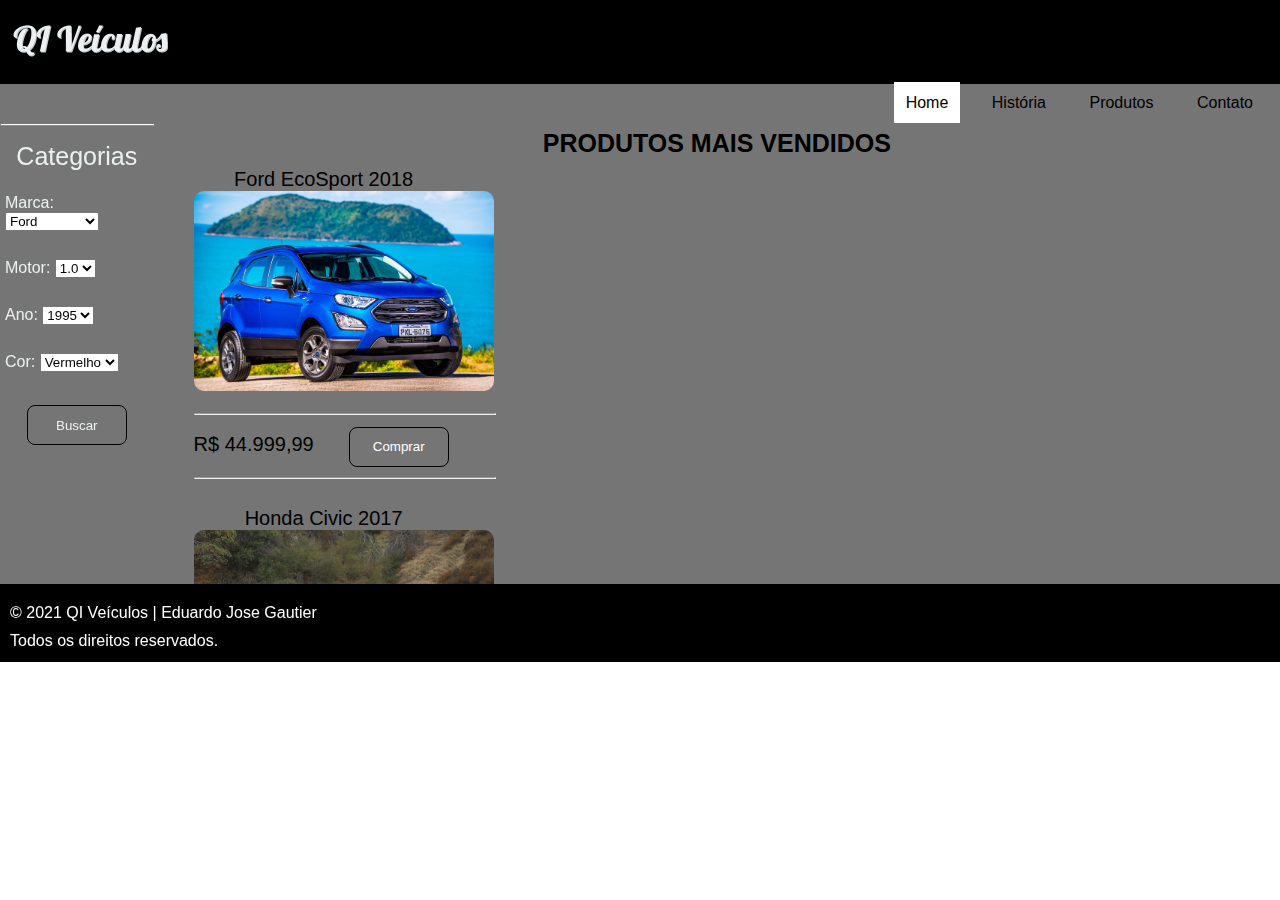
<file: index.html>
<!DOCTYPE html>
<html lang="pt-br">
	<head>
		<meta charset="UTF-8">
		<title>QI Veículos</title>
		<link rel="stylesheet" type="text/css" href="css/style.css">
		<link rel="shortcut icon" href="imagens/favicon.ico" type="image/x-icon">
	</head>
	<body>
		<header>
			<a href="index.html"><img src="imagens/logo.png" class="logo"></a>
		</header>
		<div class="menu">
			<nav>
				<ul>
					<li><a href="index.html" id="link-ativo">Home</a></li>
					<li><a href="historia.html">História</a></li>
					<li><a href="produtos.html">Produtos</a></li>
					<li><a href="contato.html">Contato</a></li>
				</ul>
			</nav>
		</div>
		<div class="conteudo">
			<h1>PRODUTOS MAIS VENDIDOS</h1>
			<div class="produtos">
				<div class="produto1">
					<ul>
						<li class="titulo-produto">Ford EcoSport 2018</li>
						<li><img src="imagens/produto1.jpg" class="imagem-produto"></li><br/>
						<hr/><br/>
						<li class="preco-produto">R$ 44.999,99<button class="btn" id="comprar">Comprar</button></li><br>
						<hr/>
					</ul>
				</div><br>
				<div class="produto2">
					<ul>
						<li class="titulo-produto">Honda Civic 2017</li>
						<li><img src="imagens/produto2.jpg" class="imagem-produto"></li><br/>
						<hr/><br/>
						<li class="preco-produto">R$ 54.999,99<button class="btn" id="comprar">Comprar</button></li><br/>
						<hr/><br/>
					</ul>
				</div>
			</div>
		</div>
		<div class="categorias">
			<br/><p class="titulo-categorias">Categorias</p><br/>
			<p class="texto-categorias">Marca:
			<select>
				<option>Ford</option>
				<option>Fiat</option>
				<option>Volkswagen</option>
				<option>Renault</option>
				<option>Honda</option>
			</select>
			</p>
			<br/>
			<p class="texto-categorias">Motor: 
			<select>
				<option>1.0</option>
				<option>1.4</option>
				<option>1.6</option>
				<option>2.0</option>
			</select>
			</p>
			<br/>
			<p class="texto-categorias">Ano:
			<select>
				<option>1995</option>
				<option>1996</option>
				<option>2000</option>
				<option>2018</option>
			</select>
			</p>
			<br/>
			<p class="texto-categorias">Cor:
			<select>
				<option>Vermelho</option>
				<option>Preto</option>
				<option>Branco</option>
				<option>Azul</option>
			</select>
			</p>
			<br/>
			<button class="btn" id="buscar">Buscar</button>
		</div>
		<footer>
			<p class="copyright">© 2021 QI Veículos | Eduardo Jose Gautier
			<p class="copyright-2">Todos os direitos reservados.</p>
			</p>
		</footer>
	</body>
</html>
</file>
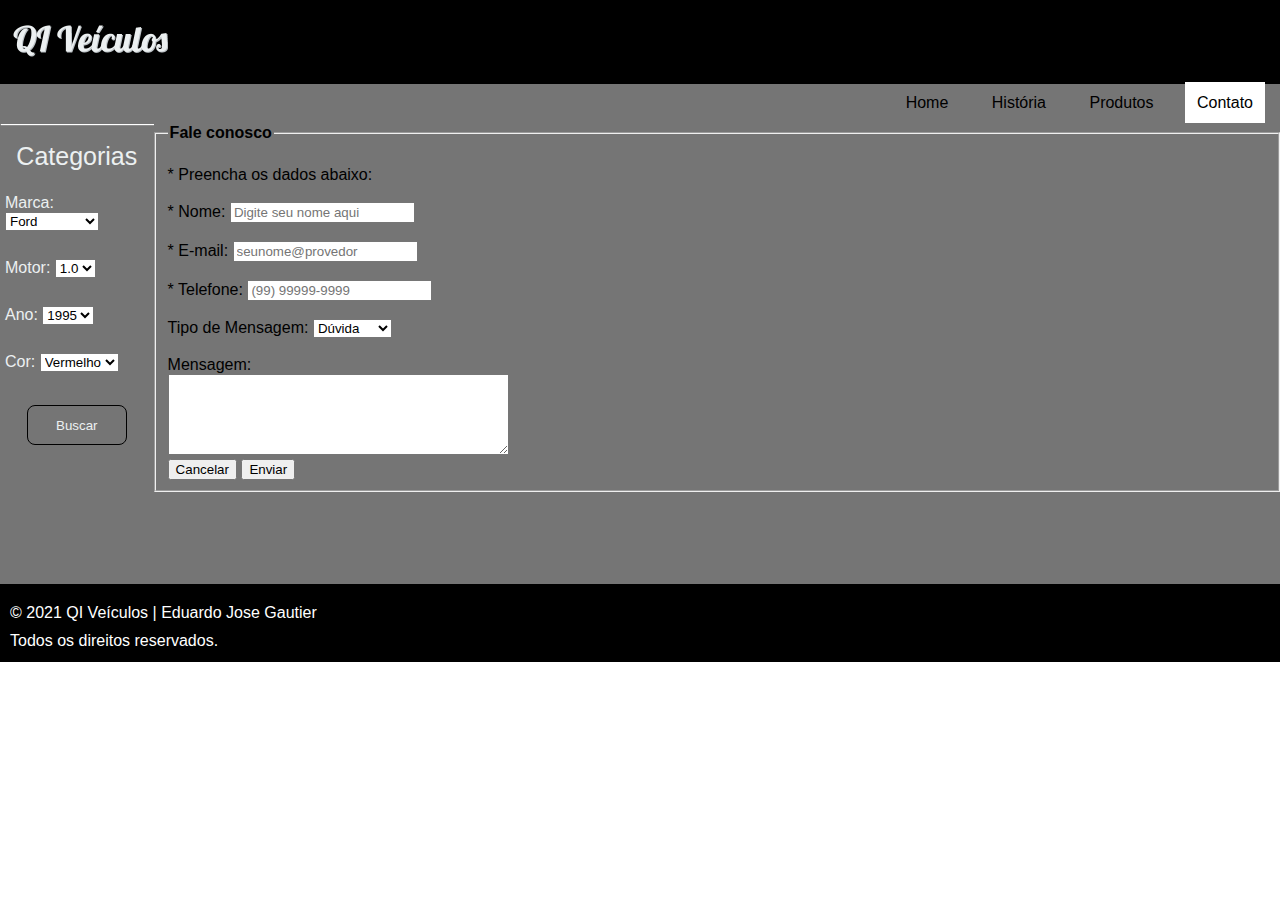
<file: contato.html>
<!DOCTYPE html>
<html lang="pt-br">
	<head>
		<meta charset="UTF-8">
		<title>QI Veículos</title>
		<link rel="stylesheet" type="text/css" href="css/style.css">
		<link rel="shortcut icon" href="imagens/favicon.ico" type="image/x-icon">
	</head>
	<body>
		<header>
			<a href="index.html"><img src="imagens/logo.png" class="logo"></a>
		</header>
		<div class="menu">
			<nav>
				<ul>
					<li><a href="index.html">Home</a></li>
					<li><a href="historia.html">História</a></li>
					<li><a href="produtos.html">Produtos</a></li>
					<li><a href="contato.html" id="link-ativo">Contato</a></li>
				</ul>
			</nav>
		</div>
		<div class="conteudo">
			<form action="contato.html" method="post">
			<fieldset>
				<legend><b>Fale conosco</b></legend><br>
				* Preencha os dados abaixo:<br><br>
				<span style="color: black;">*</span>
				<label>Nome: </label><input type="text" name="nome" placeholder="Digite seu nome aqui" required=""><br><br>
				<span style="color: black;">*</span>
				<label>E-mail: </label><input type="email" name="email" placeholder="seunome@provedor" required=""><br><br>
				<span style="color: black;">*</span>
				<label>Telefone: </label><input type="phone" name="fone" placeholder="(99) 99999-9999" required=""><br><br>
				
				<label>Tipo de Mensagem:</label> <select name="tipo">
					<option value="duvida">Dúvida</option>
					<option value="crítica">Crítica</option>
					<option value="Sugestão">Sugestão</option>
				</select><br><br>
				
				<label>Mensagem:</label><br><textarea name="mensagem" rows="5" cols="40" required=""></textarea><br>
				<input type="reset" name="cancelar" value="Cancelar">
				<input type="submit" name="enviar" value="Enviar">
			</fieldset>
			</form>
		</div>
		<div class="categorias">
			<br/><p class="titulo-categorias">Categorias</p><br/>
			<p class="texto-categorias">Marca:
			<select>
				<option>Ford</option>
				<option>Fiat</option>
				<option>Volkswagen</option>
				<option>Renault</option>
				<option>Honda</option>
			</select>
			</p>
			<br/>
			<p class="texto-categorias">Motor: 
			<select>
				<option>1.0</option>
				<option>1.4</option>
				<option>1.6</option>
				<option>2.0</option>
			</select>
			</p>
			<br/>
			<p class="texto-categorias">Ano:
			<select>
				<option>1995</option>
				<option>1996</option>
				<option>2000</option>
				<option>2018</option>
			</select>
			</p>
			<br/>
			<p class="texto-categorias">Cor:
			<select>
				<option>Vermelho</option>
				<option>Preto</option>
				<option>Branco</option>
				<option>Azul</option>
			</select>
			</p>
			<br/>
			<button class="btn" id="buscar">Buscar</button>
		</div>
		<footer>
			<p class="copyright">© 2021 QI Veículos | Eduardo Jose Gautier
			<p class="copyright-2">Todos os direitos reservados.</p>
			</p>
		</footer>
	</body>
</html>
</file>
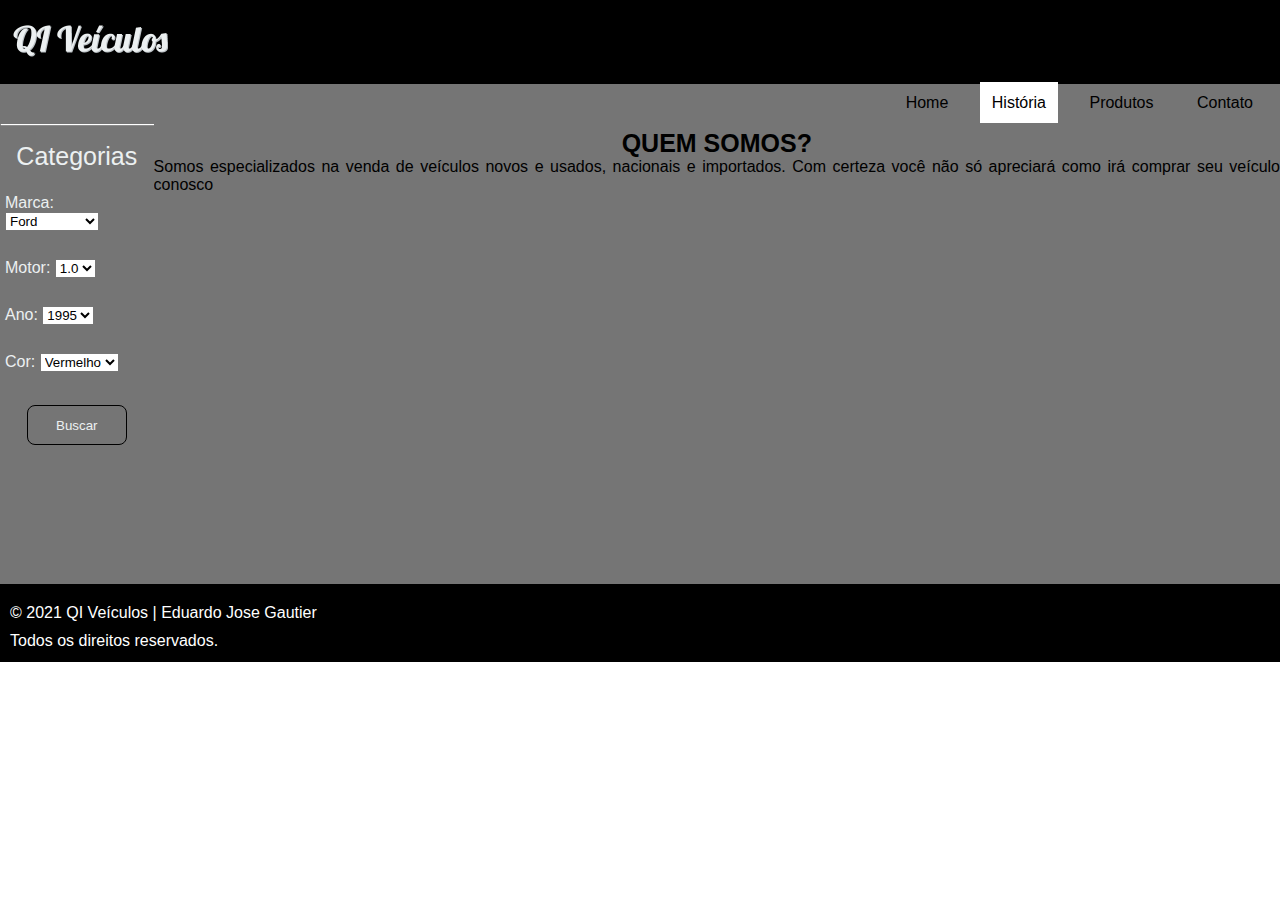
<file: historia.html>
<!DOCTYPE html>
<html lang="pt-br">
	<head>
		<meta charset="UTF-8">
		<title>QI Veículos</title>
		<link rel="stylesheet" type="text/css" href="css/style.css">
		<link rel="shortcut icon" href="imagens/favicon.ico" type="image/x-icon">
	</head>
	<body>
		<header>
			<a href="index.html"><img src="imagens/logo.png" class="logo"></a>
		</header>
		<div class="menu">
			<nav>
				<ul>
					<li><a href="index.html">Home</a></li>
					<li><a href="historia.html" id="link-ativo">História</a></li>
					<li><a href="produtos.html">Produtos</a></li>
					<li><a href="contato.html">Contato</a></li>
				</ul>
			</nav>
		</div>
		<div class="conteudo">
			<h1>QUEM SOMOS?</h1>
			<p>
				Somos especializados na venda de veículos novos e usados, nacionais e importados. Com certeza você não só apreciará como irá comprar seu veículo conosco
			</p>
		</div>
		<div class="categorias">
			<br/><p class="titulo-categorias">Categorias</p><br/>
			<p class="texto-categorias">Marca:
			<select>
				<option>Ford</option>
				<option>Fiat</option>
				<option>Volkswagen</option>
				<option>Renault</option>
				<option>Honda</option>
			</select>
			</p>
			<br/>
			<p class="texto-categorias">Motor: 
			<select>
				<option>1.0</option>
				<option>1.4</option>
				<option>1.6</option>
				<option>2.0</option>
			</select>
			</p>
			<br/>
			<p class="texto-categorias">Ano:
			<select>
				<option>1995</option>
				<option>1996</option>
				<option>2000</option>
				<option>2018</option>
			</select>
			</p>
			<br/>
			<p class="texto-categorias">Cor:
			<select>
				<option>Vermelho</option>
				<option>Preto</option>
				<option>Branco</option>
				<option>Azul</option>
			</select>
			</p>
			<br/>
			<button class="btn" id="buscar">Buscar</button>
		</div>
		<footer>
			<p class="copyright">© 2021 QI Veículos | Eduardo Jose Gautier
			<p class="copyright-2">Todos os direitos reservados.</p>
			</p>
		</footer>
	</body>
</html>
</file>
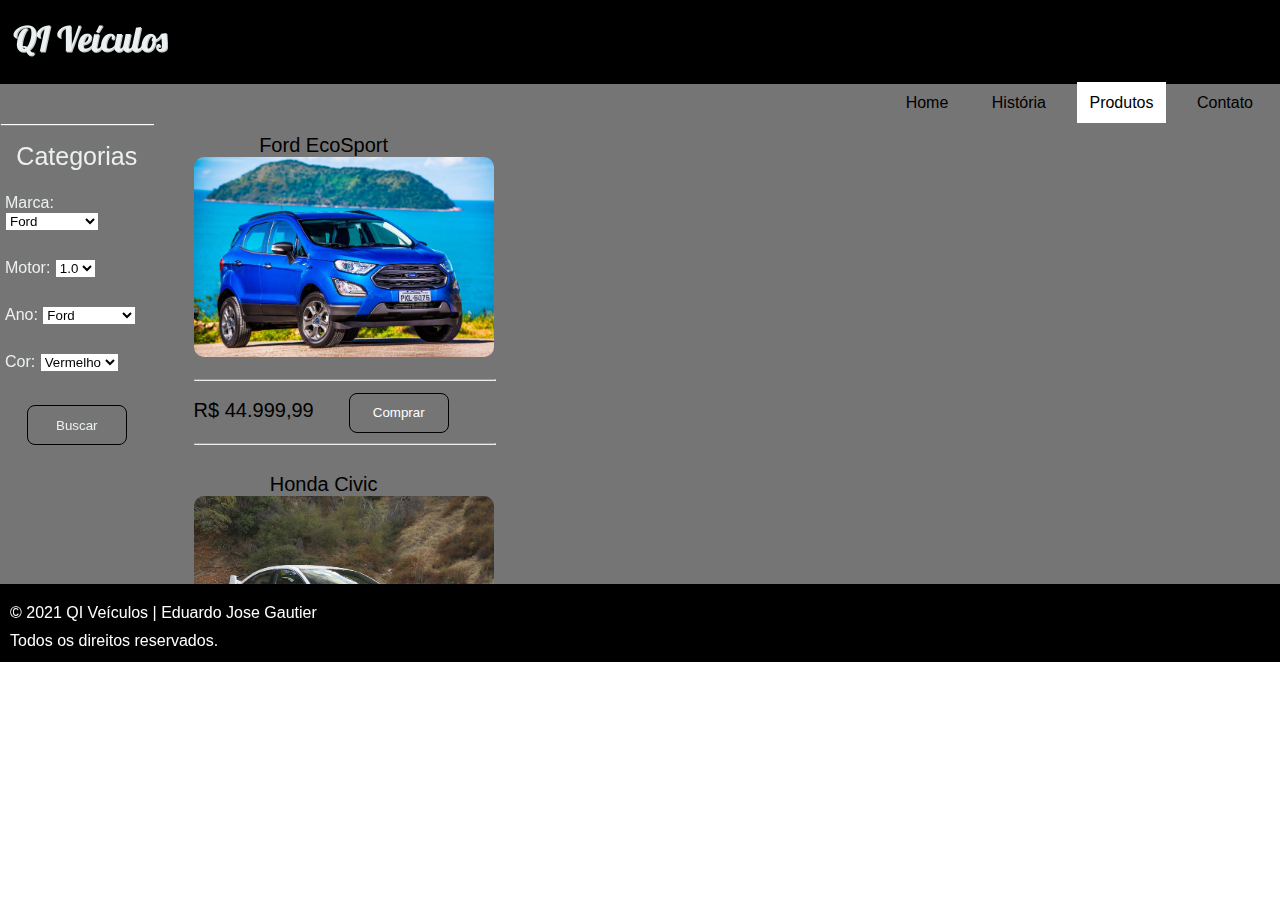
<file: produtos.html>
<!DOCTYPE html>
<html lang="pt-br">
	<head>
		<meta charset="UTF-8">
		<title>QI Veículos</title>
		<link rel="stylesheet" type="text/css" href="css/style.css">
		<link rel="shortcut icon" href="imagens/favicon.ico" type="image/x-icon">
	</head>
	<body>
		<header>
			<a href="index.html"><img src="imagens/logo.png" class="logo"></a>
		</header>
		<div class="menu">
			<nav>
				<ul>
					<li><a href="index.html">Home</a></li>
					<li><a href="historia.html">História</a></li>
					<li><a href="produtos.html" id="link-ativo">Produtos</a></li>
					<li><a href="contato.html">Contato</a></li>
				</ul>
			</nav>
		</div>
		<div class="conteudo">
			<div class="produtos">
				
				<div class="produto1">
					<ul>
						<li class="titulo-produto">Ford EcoSport</li>
						<li><img src="imagens/produto1.jpg" class="imagem-produto"></li><br>
						<hr/><br/>
						<li class="preco-produto">R$ 44.999,99<button class="btn" id="comprar">Comprar</button></li><br>
						<hr/>
					</ul>
				</div><br/>
				
				<div class="produto2">
					<ul>
						<li class="titulo-produto">Honda Civic</li>
						<li><img src="imagens/produto2.jpg" class="imagem-produto"></li><br>
						<hr/><br/>
						<li class="preco-produto">R$ 54.999,99<button class="btn" id="comprar">Comprar</button></li><br>
						<hr/><br/>
					</ul>
				</div>

				<div class="produto3">
					<ul>
						<li class="titulo-produto">Chevrolet Monza</li>
						<li><img src="imagens/produto3.jpg" class="imagem-produto"></li><br>
						<hr><br>
						<li class="preco-produto">R$ 3.999,00<button class="btn" id="comprar">Comprar</button></li><br>
						<hr><br>
					</ul>
				</div>
			
				<div class="produto4">
					<ul>
						<li class="titulo-produto">Ford Fiesta</li>
						<li><img src="imagens/produto4.jpg" class="imagem-produto"></li><br>
						<hr><br>
						<li class="preco-produto">R$ 10.999,00<button class="btn" id="comprar">Comprar</button></li><br>
						<hr><br>
					</ul>
				</div>

				<div class="produto5">
					<ul>
						<li class="titulo-produto">Fiat Palio</li>
						<li><img src="imagens/produto5.jpg" class="imagem-produto"></li><br>
						<hr><br>
						<li class="preco-produto">R$ 16.999,00<button class="btn" id="comprar">Comprar</button></li><br>
						<hr><br>
					</ul>
				</div>

				<div class="produto6">
					<ul>
						<li class="titulo-produto">Chevrolet Kadett</li>
						<li><img src="imagens/produto6.jpg" class="imagem-produto"></li><br>
						<hr><br>
						<li class="preco-produto">R$ 2.999,00<button class="btn" id="comprar">Comprar</button></li><br>
						<hr><br>
					</ul>
				</div>

				<div class="produto7">
					<ul>
						<li class="titulo-produto">Chevrolet Cobalt</li>
						<li><img src="imagens/produto7.jpg" class="imagem-produto"></li><br>
						<hr><br>
						<li class="preco-produto">R$ 30.999,00<button class="btn" id="comprar">Comprar</button></li><br>
						<hr><br>
					</ul>
				</div>

				<div class="produto8">
					<ul>
						<li class="titulo-produto">Volkswagen Fusca</li>
						<li><img src="imagens/produto8.jpg" class="imagem-produto"></li><br>
						<hr><br>
						<li class="preco-produto">R$ 5.999,00<button class="btn" id="comprar">Comprar</button></li><br>
						<hr><br>
					</ul>
				</div>

				<div class="produto9">
					<ul>
						<li class="titulo-produto">Ford Belina</li>
						<li><img src="imagens/produto9.jpeg" class="imagem-produto"></li><br>
						<hr><br>
						<li class="preco-produto">R$ 1.999,00<button class="btn" id="comprar">Comprar</button></li><br>
						<hr><br>
					</ul>
				</div>

				<div class="produto10">
					<ul>
						<li class="titulo-produto">Chevrolet Cruze</li>
						<li><img src="imagens/produto10.jpg" class="imagem-produto"></li><br>
						<hr><br>
						<li class="preco-produto">R$ 60.999,00<button class="btn" id="comprar">Comprar</button></li><br>
						<hr><br>
					</ul>
				</div>

			</div>
		</div>
		<div class="categorias">
			<br/><p class="titulo-categorias">Categorias</p><br/>
			<p class="texto-categorias">Marca:
			<select>
				<option>Ford</option>
				<option>Fiat</option>
				<option>Volkswagen</option>
				<option>Renault</option>
			</select>
			</p>
			<br/>
			<p class="texto-categorias">Motor: 
			<select>
				<option>1.0</option>
				<option>1.4</option>
				<option>1.6</option>
				<option>2.0</option>
			</select>
			</p>
			<br/>
			<p class="texto-categorias">Ano:
			<select>
				<option>Ford</option>
				<option>Fiat</option>
				<option>Volkswagen</option>
				<option>Renault</option>
			</select>
			</p>
			<br/>
			<p class="texto-categorias">Cor:
			<select>
				<option>Vermelho</option>
				<option>Preto</option>
				<option>Branco</option>
				<option>Azul</option>
			</select>
			</p>
			<br/>
			<button class="btn" id="buscar">Buscar</button>
		</div>
		<footer>
			<p class="copyright">© 2021 QI Veículos | Eduardo Jose Gautier
			<p class="copyright-2">Todos os direitos reservados.</p>
		</footer>
	</body>
</html>
</file>
<file: css/style.css>
/*************************************************/
/*RESET*/
*{
	margin: 0px;
	font-family: arial;
}
/*************************************************/

/*************************************************/
/*GERAL*/
h1{
	margin-top: 5px;
	color: black;
	font-size: 25px;
	text-align: center;
}

p{
	text-align: justify;
}

li{
	list-style: none;
}

hr{
	width: 300px;
}

.btn{	
	border-radius: 8px 8px 8px 8px;
	width: 100px;
	height: 40px;
	background-color: transparent;
	transition: color 0.5s, background-color 0.5s;	
}
/*************************************************/

/*************************************************/
/*CABEÇALHO*/

header{
	background-color:black;
}


.logo{
	margin-left: 10px;
	width: 160px;
	height: 80px;
	
}
/*************************************************/

/*************************************************/
/*MENU*/
	
.menu{
	text-align: center;
	float: right;
	background-color: #757575;
	width: 100%;
	height: 40px;
	text-align: right;
	box-shadow: 1px 1px 1px white;	
}

.menu li{
	display: inline-block;
	margin-top: 10px;
	margin-right: 15px;
	color: white;
	font-family: arial;
}

.menu a{
	padding: 12px;
	text-decoration: none;
	color: black;
}

.menu a:hover{
	background-color: #494848;
}

#link-ativo{
	background-color: white;
}

#link-ativo:hover{
	text-decoration: none;
}
/*************************************************/

/*************************************************/
/*CONTEUDO*/

.conteudo{
	float: right;
	background-color: #757575;
	width: 88%;
	height: 460px;
	overflow: auto;
}

.produtos{
	width: 300px;
	height: 328px;
}

.titulo-produto{
	font-family: arial;
	font-size: 20px;
	text-align: center;
	margin-top: 10px;
}

.imagem-produto{
	border-radius: 10px 10px 10px 10px;
	width: 300px;
	height: 200px;	
}

.preco-produto{
	font-family: arial;
	font-size: 20px;
	text-align: left;
}

/*BOTÃO COMPRAR*/

#comprar{
	border: 1px solid #000000;
	color: white;
	margin-left: 35px;
	margin-top: -8px;
	margin-bottom: -8px;
}

#comprar:hover{
	transition: background-color 0.5s, color 0.5s;
	background-color: #494848;
	color: black;
	cursor: pointer;
}

#comprar:active{
	background-color: #494848;
	color: #bdc3c7;
	border: 1px solid #494848;
}
/*************************************************/

/*************************************************/
/*CATEGORIAS*/

.categorias{
	text-align: center;
	background-color: #757575;
	width: 12%;
	margin-top: 40px;
	height: 460px;
}

.titulo-categorias{
	
	color: #ecf0f1;
	font-size: 25px;
	text-align: center;
	font-style: bold;
}

.texto-categorias{
	color: #ecf0f1;
	text-align: left;
	padding: 5px 5px 5px 5px;
}

/*BOTÃO FILTRAR*/

#buscar{
	border: 1px solid black;
	color: #ecf0f1;
	margin-top: 10px;
}

#buscar:hover{
	transition: background-color 0.5s, color 0.5s;
	background-color: #ecf0f1;
	color: #34495e;
	cursor: pointer;
}

#buscar:active{
	background-color: #bdc3c7;
	color: #2c3e50;
	border: 1px solid #bdc3c7;
}
/*************************************************/

/*************************************************/
/*RODAPÉ*/

footer{
	height: 78px;
	background-color: black;
}

.copyright{
	color: white;
	padding: 20px 10px 10px 10px;
}

.copyright-2{
	color: white;
	padding: 0px 10px;
}
/*************************************************/
</file>
